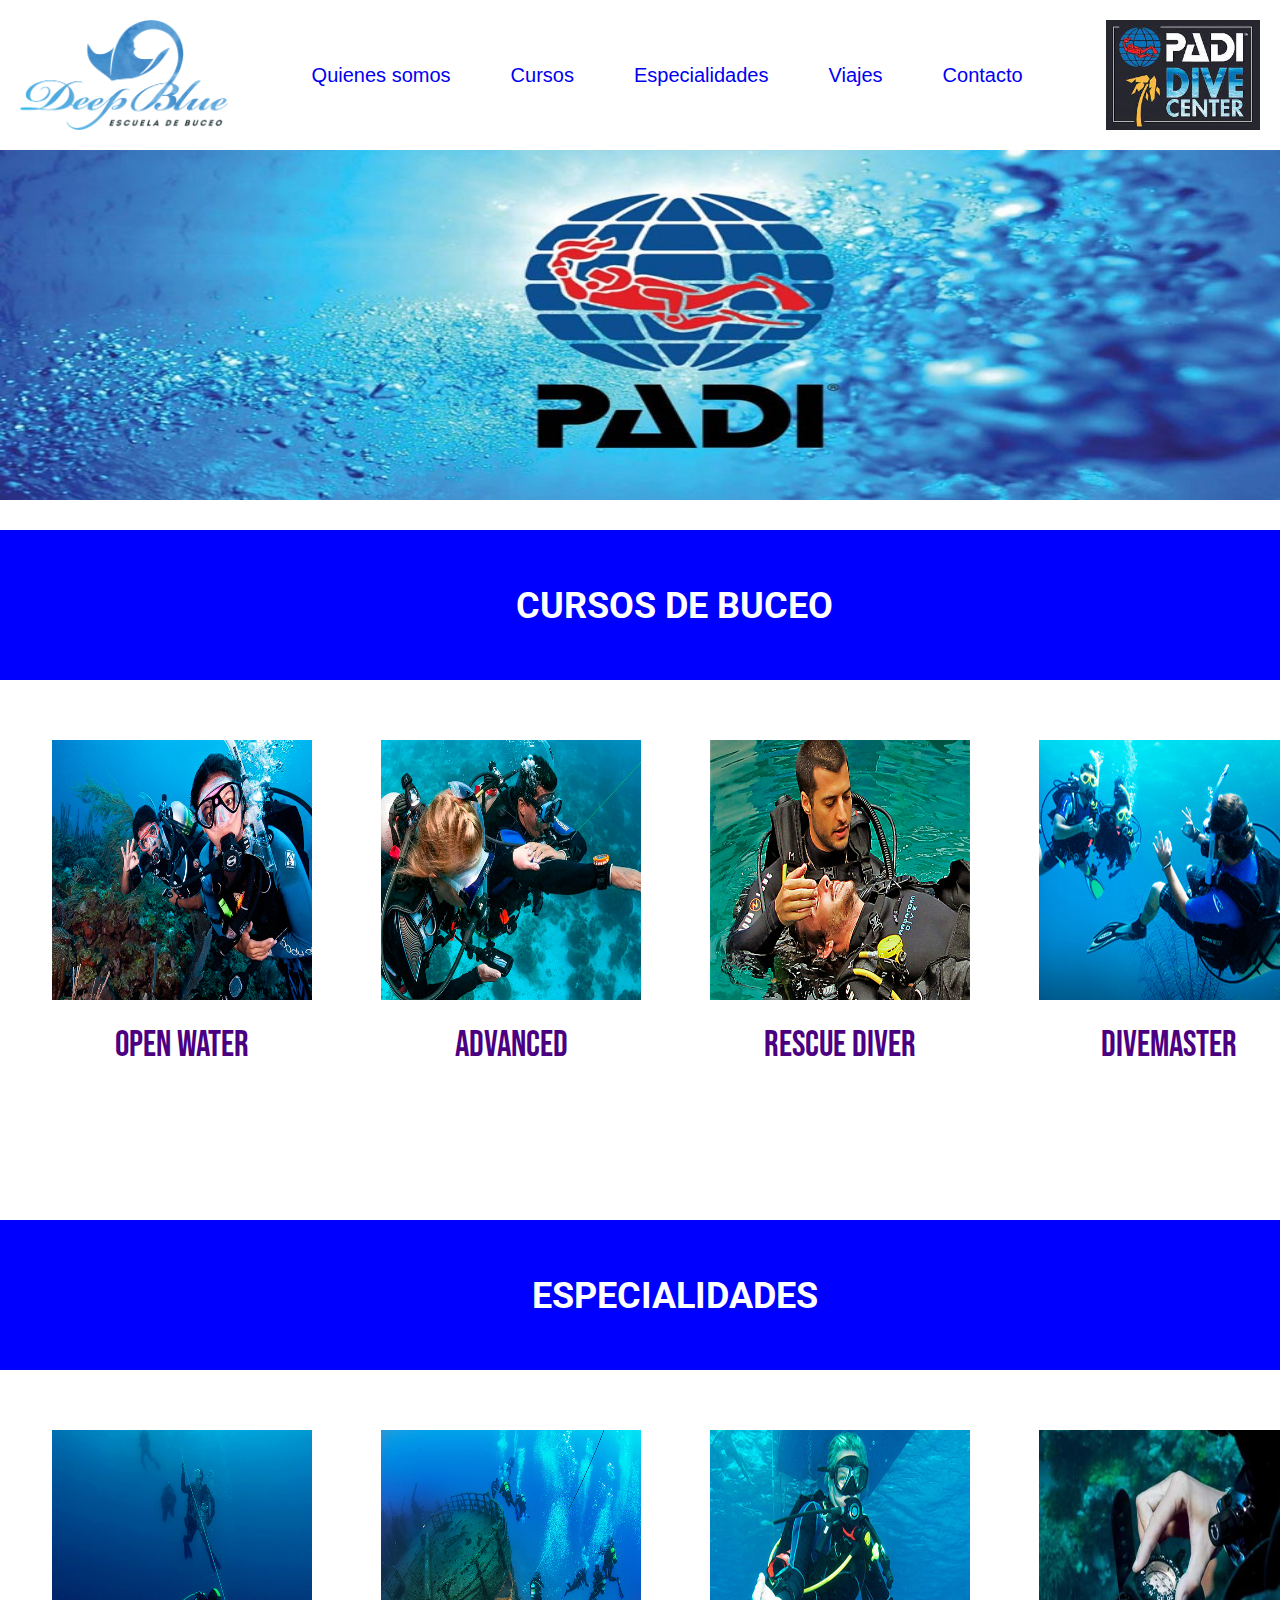
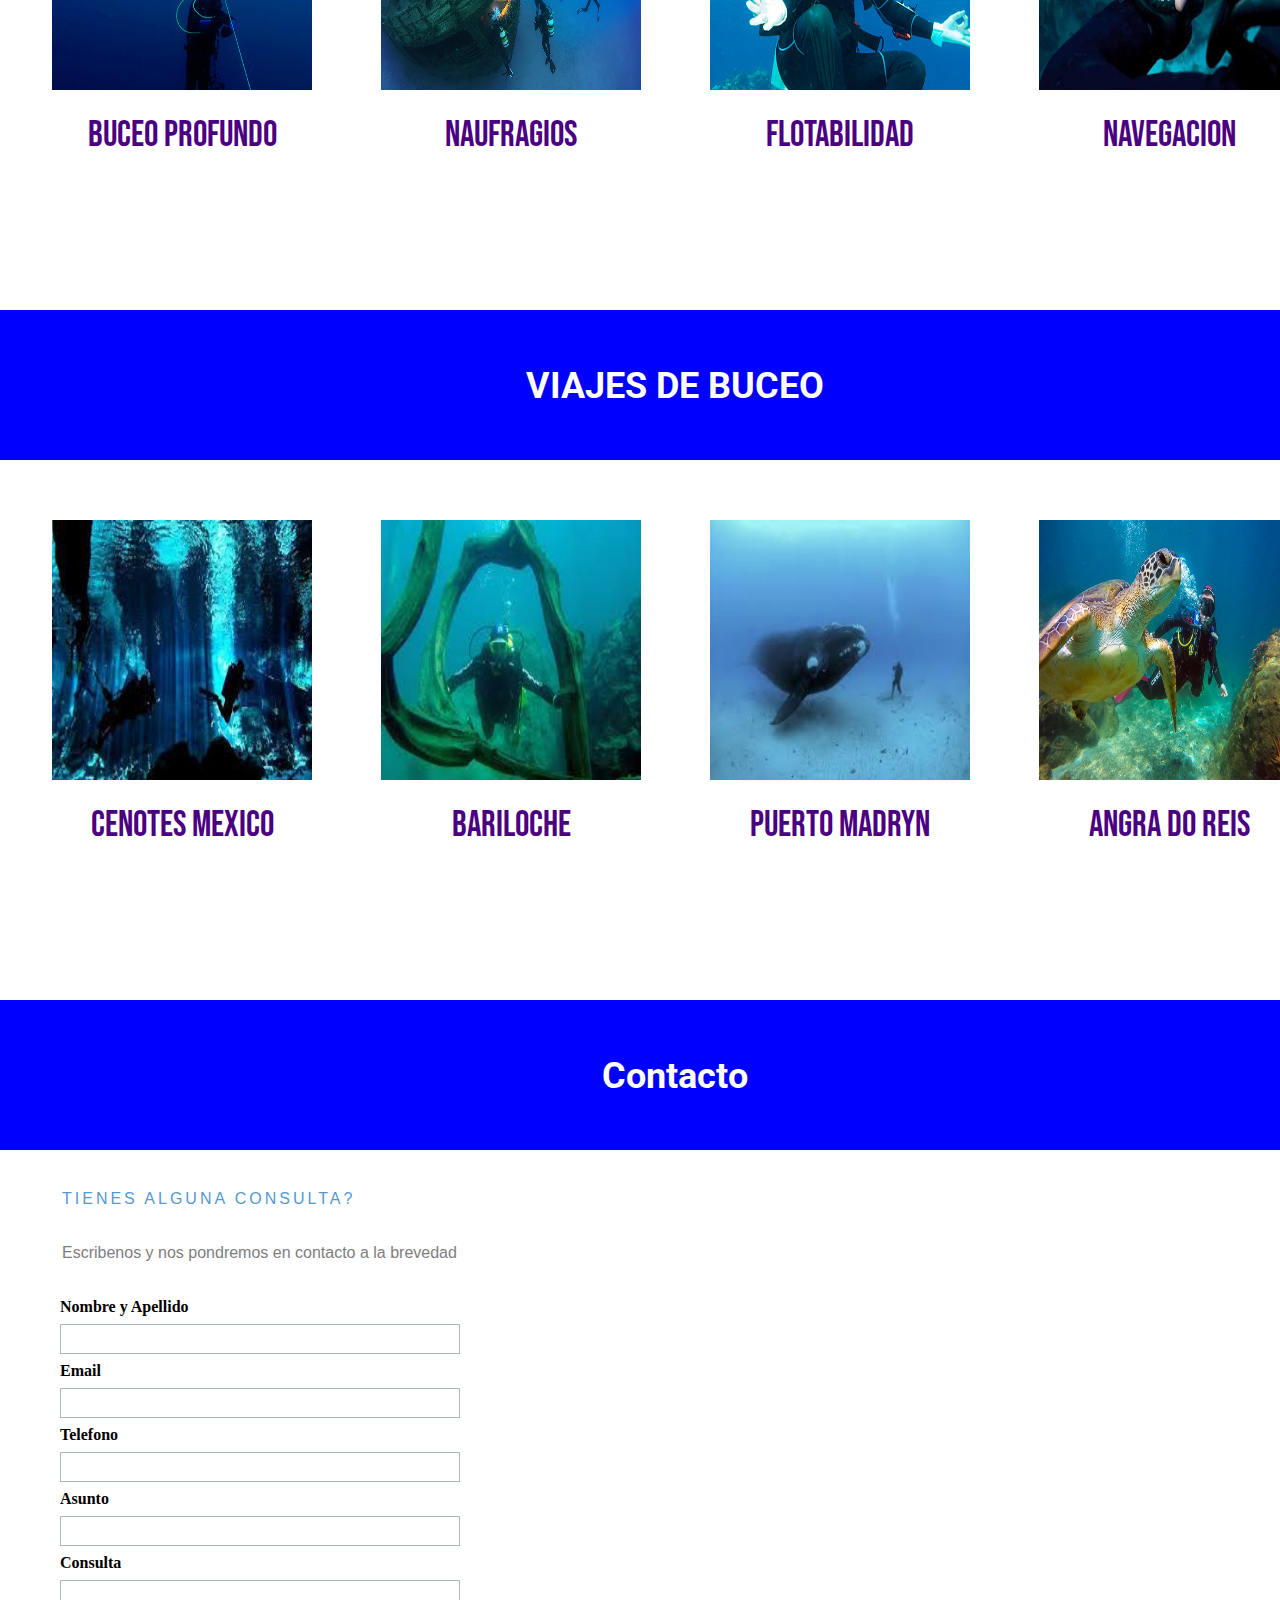
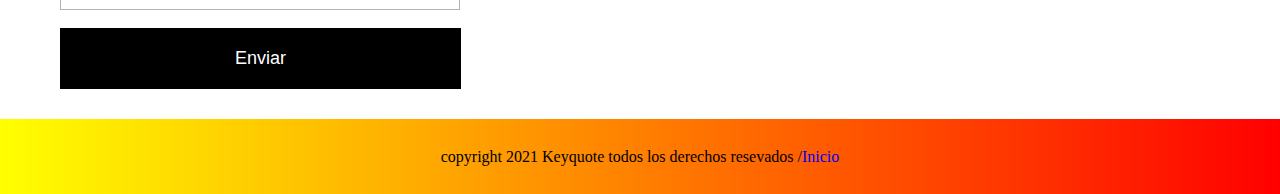
<file: index.html>
<!DOCTYPE html>
<html lang="en">
<head>
    <meta charset="UTF-8">
    <meta http-equiv="X-UA-Compatible" content="IE=edge">
     <meta name="viewport" content="width=device-width, initial-scale=1.0">
    <title>Deep Blue Buceo</title>
    <link rel="preconnect" href="https://fonts.googleapis.com">
    <link rel="preconnect" href="https://fonts.gstatic.com" crossorigin>
    <link href="https://fonts.googleapis.com/css2?family=Roboto:wght@300&display=swap" rel="stylesheet">
    <link rel="preconnect" href="https://fonts.googleapis.com">
    <link rel="preconnect" href="https://fonts.gstatic.com" crossorigin>
    <link href="https://fonts.googleapis.com/css2?family=Oswald&display=swap" rel="stylesheet">
    <link rel="preconnect" href="https://fonts.googleapis.com">
    <link rel="preconnect" href="https://fonts.gstatic.com" crossorigin>
    <link href="https://fonts.googleapis.com/css2?family=Bebas+Neue&display=swap" rel="stylesheet">
    <link rel="stylesheet" href="CSS/style.css">
</head>

<body>
     <header id="header"> <!-- Logo y menu de navegacion. Idea de 2 logos en cada lado y el nombre en el centro -->

        
        <section class="headerContenedor">
          
            <div class="logo">
        
        
             <img src="MULTIMEDIA/logo-deep-blue.png" alt=""> 
             
             <!---->
              <nav class="menu"> <!-- el menu de navegacion iria horizontal y con menus desplegables. Tendrian enlaces internos y no relativos-->
                <ul>
                    <li><a href="PAGINAS/quienes-somos.html">Quienes somos</a></li>
                    <li><a href="PAGINAS/cursos.html">Cursos</a></li>
                    <li><a href="PAGINAS/especialidades.html">Especialidades</a></li>
                    <li><a href="PAGINAS/viajes.html">Viajes</a></li>
                    <li><a href="PAGINAS/contacto.html">Contacto</a></li>
                </ul> 
            </nav>
            
               <img src="MULTIMEDIA/img-inicio-2.jpg" alt="" class="padi">
           </div>
        </section>
     </header>

    <main id="main">
        <div class="slider">
            <ul class="sliderAnimacion">
                <li><img src="MULTIMEDIA/padi-logo-burbujas.jpg" alt=""></li>
                
                <li><img src="MULTIMEDIA/buceo-bariloche-2.jpg" alt=""></li>
                
                <li><img src="MULTIMEDIA/angra-do-reis-brasil.jpg" alt=""></li>
                
                <li><img src="MULTIMEDIA/buceo-abajo.jpg" alt=""></li>
                
                
                
                
            </ul>
       
        </div>
      <div id="cursos" class="Cursos"">
            <h2 class="titulos">CURSOS DE BUCEO</h2> 
      </div>
        <section class="cursosContenedor">
            <div class="cursosImagenes">
                <img src="MULTIMEDIA/open_water.jpg" alt="">
                <p class="parrafo">Open Water</p>
            </div>
            <div class="cursosImagenes">
                <img src="MULTIMEDIA/advanced_diver2.jpg" alt="">
                <p class="parrafo">Advanced</p>
            </div>
            <div class="cursosImagenes">
                <img src="MULTIMEDIA/rescue_diver2.jpg" alt="">
                <p class="parrafo">Rescue Diver</p>
            </div>
            <div class="cursosImagenes">
                <img src="MULTIMEDIA/divemaster2.jpg" alt="">
                <p class="parrafo">Divemaster</p>
            </div>

        </section>

        
        <div class="especialidades">
            <h2 class="titulos"> ESPECIALIDADES</h2>
        </div>
        <section class="especialidadesContenedor">
           <div class="especialidadesImagenes">
              <img src="MULTIMEDIA/buceo-profundo.jpg" alt="">
             <p>Buceo Profundo</p>
            </div>
           <div class="especialidadesImagenes">
             <img src="MULTIMEDIA/naufragios.jpg" alt="">
             <p>Naufragios</p>
           </div>
            <div class="especialidadesImagenes">
              <img src="MULTIMEDIA/control-flotabilidad.jpg" alt="">
             <p>Flotabilidad</p>
           </div>
           <div class="especialidadesImagenes">
              <img src="MULTIMEDIA/navegacion-subacuatica.jpg" alt="">
              <p>Navegacion</p>
            </div>
        </section>
    
        <div class="viajes">
            <h2 class="titulos">VIAJES DE BUCEO</h2>
        </div>
        <section class="viajesContenedor">

         <div class="viajesBuceo">
             <img src="MULTIMEDIA/cenotes-mexico.jpg" alt="">
             <p>Cenotes Mexico</p>
         </div>
         <div class="viajesBuceo">
             <img src="MULTIMEDIA/bosque-sumergido-bariloche.jpg" alt="">
             <p>Bariloche</p>
         </div>
         <div class="viajesBuceo">
             <img src="MULTIMEDIA/puerto-madryn.jpg" alt="">
             <p>Puerto Madryn</p>
         </div>
         <div class="viajesBuceo">
             <img src="MULTIMEDIA/angra-do-reis-brasil.jpg" alt="">
             <p>Angra Do Reis</p>
         </div>

        
        </section>

        

        <div id="contacto">
            <h2 class="titulos">Contacto</h2> <!-- formulario de contacto -->
        </div>

        <div class="contacto">
            <!-- formulario de contacto -->
               <p class="pregunta">Tienes alguna consulta?</p> 
               <p class="texto">Escribenos y nos pondremos en contacto a la brevedad</p> 
                             
           
           
            <form class="formulario">

               <label for="nombre-y-apellido">Nombre y Apellido</label>
               <input type="text"  id="nombre-y-apellido" required class="controles">
               
               
               
               <label for="email">Email</label>
               <input type="mail" class="controles" id="email" required>
               <label for="telefono">Telefono</label>
               <input type="tel" class="controles" id="telefono">
               <label for="text">Asunto</label>
               <input type="text" class="controles">
               <label for="text">Consulta</label>
               <input type="text" class="controles">
               <input type="submit" class="button" value="Enviar">
               
               
               <div class="mapa">
                   <iframe src="https://www.google.com/maps/embed?pb=!1m14!1m8!1m3!1d13146.159621467841!2d-58.4508964!3d-34.539883!3m2!1i1024!2i768!4f13.1!3m3!1m2!1s0x0%3A0x56abfd364d57a48a!2sClub%20Universitario%20de%20Buenos%20Aires%20(C.U.B.A.)!5e0!3m2!1ses-419!2sar!4v1631283829411!5m2!1ses-419!2sar" width="600" height="450" style="border:0;" allowfullscreen="" loading="lazy"></iframe>
               </div>
           </form>

     </main>
     <footer id="footer">
         <p class="footerInfo">copyright 2021 Keyquote todos los derechos resevados / <a href="#">Inicio</a></p>
         
     </footer>


</body
</html>
</file>
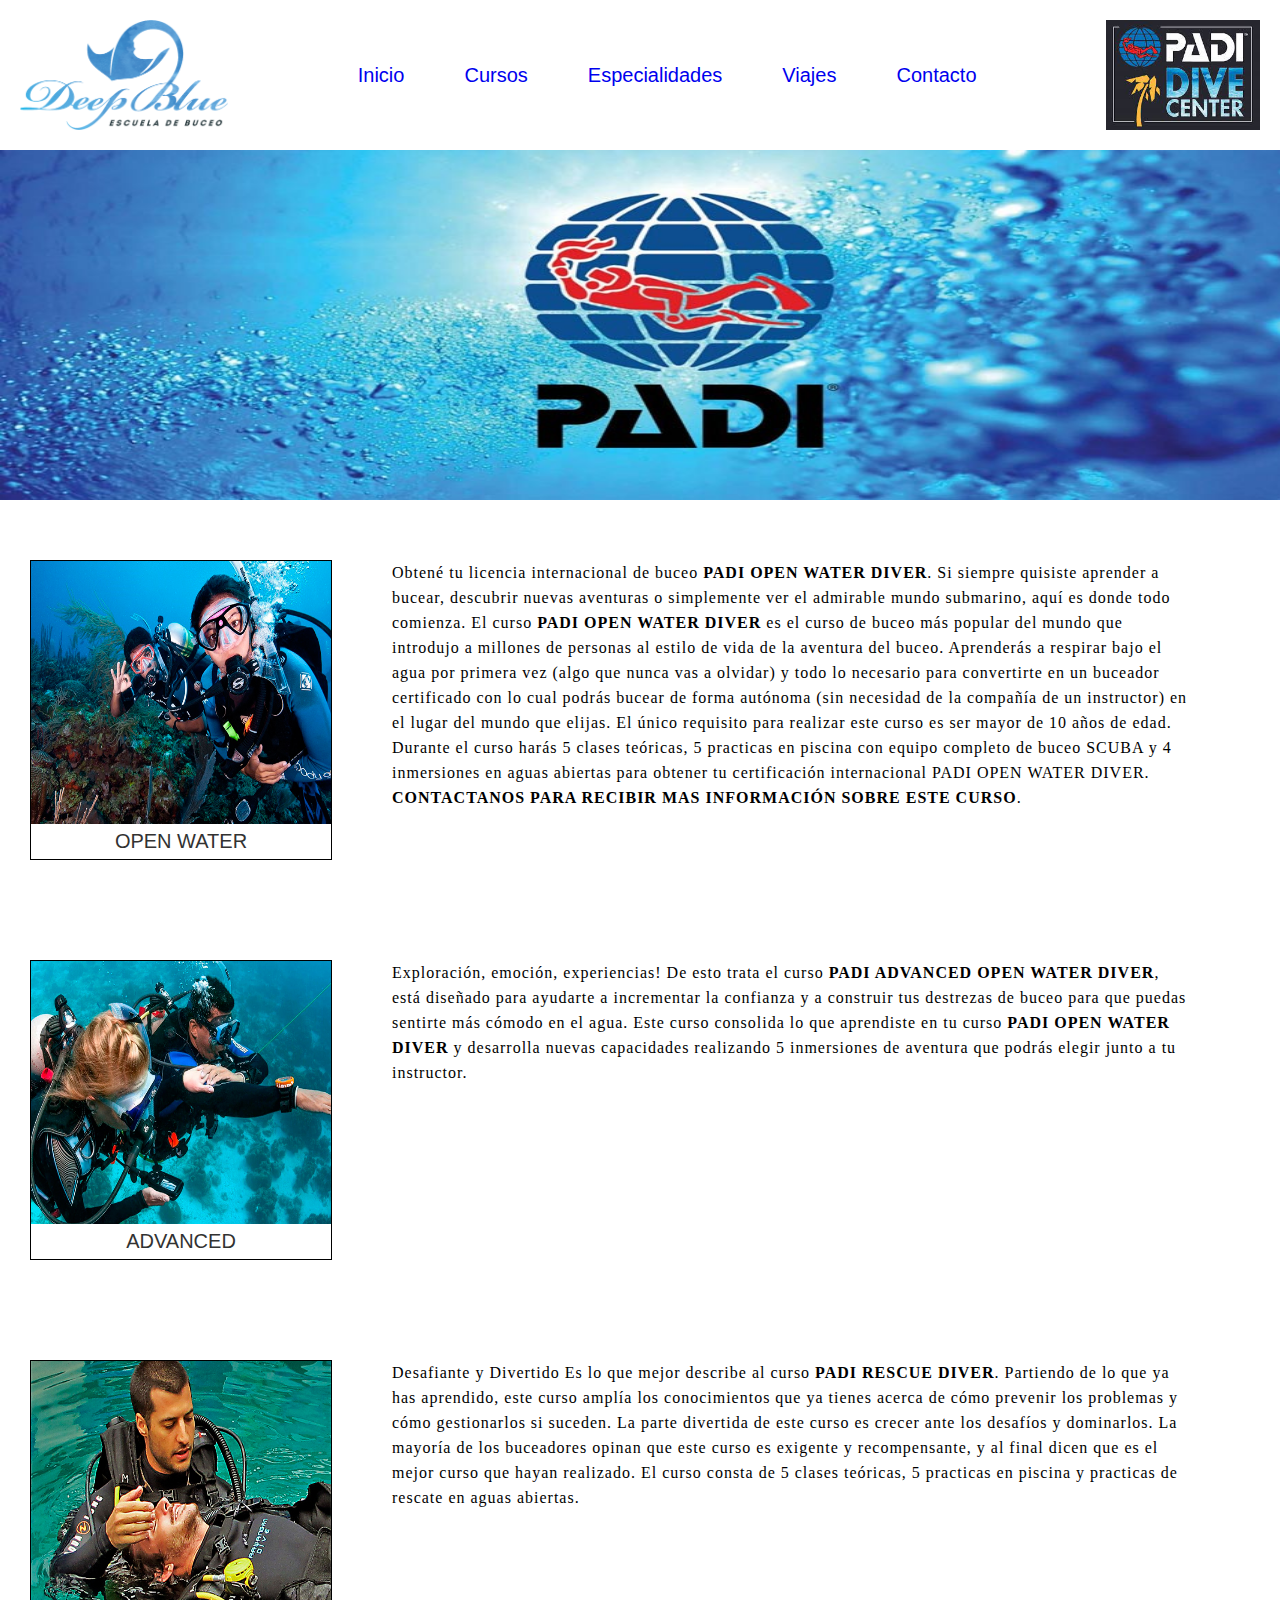
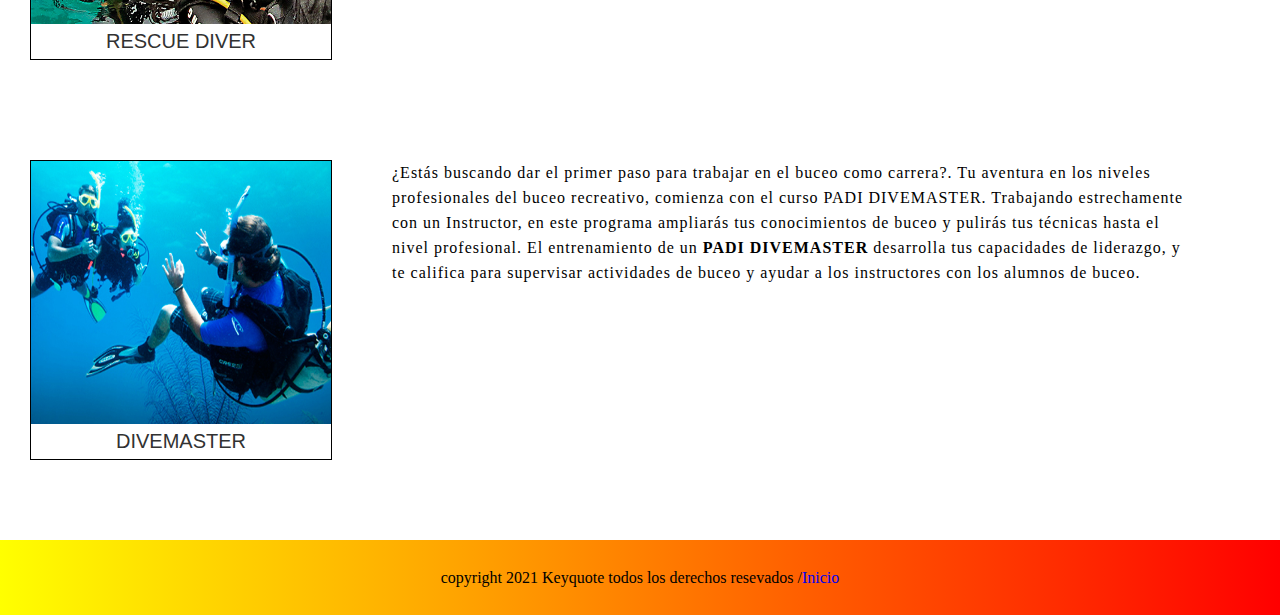
<file: PAGINAS/cursos.html>
<!DOCTYPE html>
<html lang="en">
<head>
    <meta charset="UTF-8">
    <meta http-equiv="X-UA-Compatible" content="IE=edge">
    <meta name="viewport" content="width=device-width, initial-scale=1.0">
    <link rel="stylesheet" href="../CSS/style.css">
    <title>Cursos</title>
</head>
<body>
    
<body>
    <header id="header"> <!-- Logo y menu de navegacion. Idea de 2 logos en cada lado y el nombre en el centro -->

        
        <section class="headerContenedor">
          
            <div class="logo">
        
        
             <img src="/MULTIMEDIA/logo-deep-blue.png" alt=""> 
             
             <!---->
             <nav class="menu"> <!-- el menu de navegacion iria horizontal y con menus desplegables. Tendrian enlaces internos y no relativos-->
              <ul>
                <li><a href="../index.html">Inicio</a></li>
                <li><a href="../PAGINAS/cursos.html">Cursos</a></a></li>
                <li><a href="../PAGINAS/especialidades.html">Especialidades</a></li>
                <li><a href="../PAGINAS/viajes.html">Viajes</a></li>
                <li><a href="../PAGINAS/contacto.html">Contacto</a></li>
              </ul> 
            </nav>
            <img src="/MULTIMEDIA/img-inicio-2.jpg" alt="" class="padi">
            
           </div>
        </section>
    </header>
    
    <main id="main">
      <div class="slider">
        <ul class="sliderAnimacion">
            <li><img src="../MULTIMEDIA/padi-logo-burbujas.jpg" alt=""></li>
            
            <li><img src="../MULTIMEDIA/buceo-bariloche-2.jpg" alt=""></li>
            
            <li><img src="../MULTIMEDIA/angra-do-reis-brasil.jpg" alt=""></li>
            
            <li><img src="../MULTIMEDIA/buceo-abajo.jpg" alt=""></li>
            
            
            
            
        </ul>
   
    </div>
    <section class="cursosContenedorHtml">

          <div class="cursosImagenes">
            <img src="../MULTIMEDIA/open_water.jpg" alt="">
            <p class="cursoTitulo">OPEN WATER</p>
          </div>
          <div class="parrafoCursos">
            <p>Obtené tu licencia internacional de buceo <strong> PADI OPEN WATER DIVER</strong>.
              Si siempre quisiste aprender a bucear, descubrir nuevas aventuras o simplemente ver el admirable mundo submarino, aquí es donde todo comienza.
              
              El curso <strong>PADI OPEN WATER DIVER</strong> es el curso de buceo más popular del mundo que introdujo a millones de personas al estilo de vida de la aventura del buceo.
              
              Aprenderás a respirar bajo el agua por primera vez (algo que nunca vas a olvidar) y todo lo necesario para convertirte en un buceador certificado con lo cual podrás bucear de forma autónoma (sin necesidad de la compañía de un instructor) en el lugar del mundo que elijas.
              
              El único requisito para realizar este curso es ser mayor de 10 años de edad. 
              
              Durante el curso harás 5 clases teóricas, 5 practicas en piscina con equipo completo de buceo SCUBA y 4 inmersiones en aguas abiertas para obtener tu certificación internacional PADI OPEN WATER DIVER.
              
             <br> <strong> CONTACTANOS PARA RECIBIR MAS INFORMACIÓN SOBRE ESTE CURSO</strong>.</p>
          </div>
          <div class="cursosImagenes">
            <img src="../MULTIMEDIA/advanced_diver2.jpg" alt="">
            <p class="cursoTitulo">ADVANCED</p>
          </div>
          <div class="parrafoCursos">
            <p> Exploración, emoción, experiencias! 
            De esto trata el curso <strong> PADI ADVANCED OPEN WATER DIVER</strong>, está diseñado para ayudarte a incrementar la confianza y a construir tus destrezas de buceo para que puedas sentirte más cómodo en el agua.
            
            Este curso consolida lo que aprendiste en tu curso <strong> PADI OPEN WATER DIVER</strong> y desarrolla nuevas capacidades realizando 5 inmersiones de aventura que podrás elegir junto a tu instructor.</p>
          </div>
          <div class="cursosImagenes">
            <img src="../MULTIMEDIA/rescue_diver2.jpg" alt="">
            <p class="cursoTitulo">RESCUE DIVER</p>
         </div>
         <div class="parrafoCursos">
            <p>Desafiante y Divertido
              Es lo que mejor describe al curso <strong> PADI RESCUE DIVER</strong>.
              
              Partiendo de lo que ya has aprendido, este curso amplía los conocimientos que ya tienes acerca de cómo prevenir los problemas y cómo gestionarlos si suceden.
              
               La parte divertida de este curso es crecer ante los desafíos y dominarlos.
              
              La mayoría de los buceadores opinan que este curso es exigente y recompensante, y al final dicen que es el mejor curso que hayan realizado.
              
              El curso consta de 5 clases teóricas, 5 practicas en piscina y practicas de rescate en aguas abiertas.</p>
         </div>
         <div class="cursosImagenes">
            <img src="../MULTIMEDIA/divemaster2.jpg" alt="">
            <p class="cursoTitulo">DIVEMASTER</p>
         </div>
         <div class="parrafoCursos">
            <p>¿Estás buscando dar el primer paso para trabajar en el buceo como carrera?. 
              Tu aventura en los niveles profesionales del buceo recreativo, comienza con el curso PADI DIVEMASTER. Trabajando estrechamente con un Instructor, en este programa ampliarás tus conocimientos de buceo y pulirás tus técnicas hasta el nivel profesional.
              
              El entrenamiento de un <strong> PADI DIVEMASTER</strong> desarrolla tus capacidades de liderazgo, y te califica para supervisar actividades de buceo y ayudar a los instructores con los alumnos de buceo.</p>
          </div>
          
       </section>
    </main>
   
    <footer id="footer">
      <p class="footerInfo">copyright 2021 Keyquote todos los derechos resevados / <a href="#">Inicio</a></p>
      
  </footer>

 
</body>
</html>
</file>
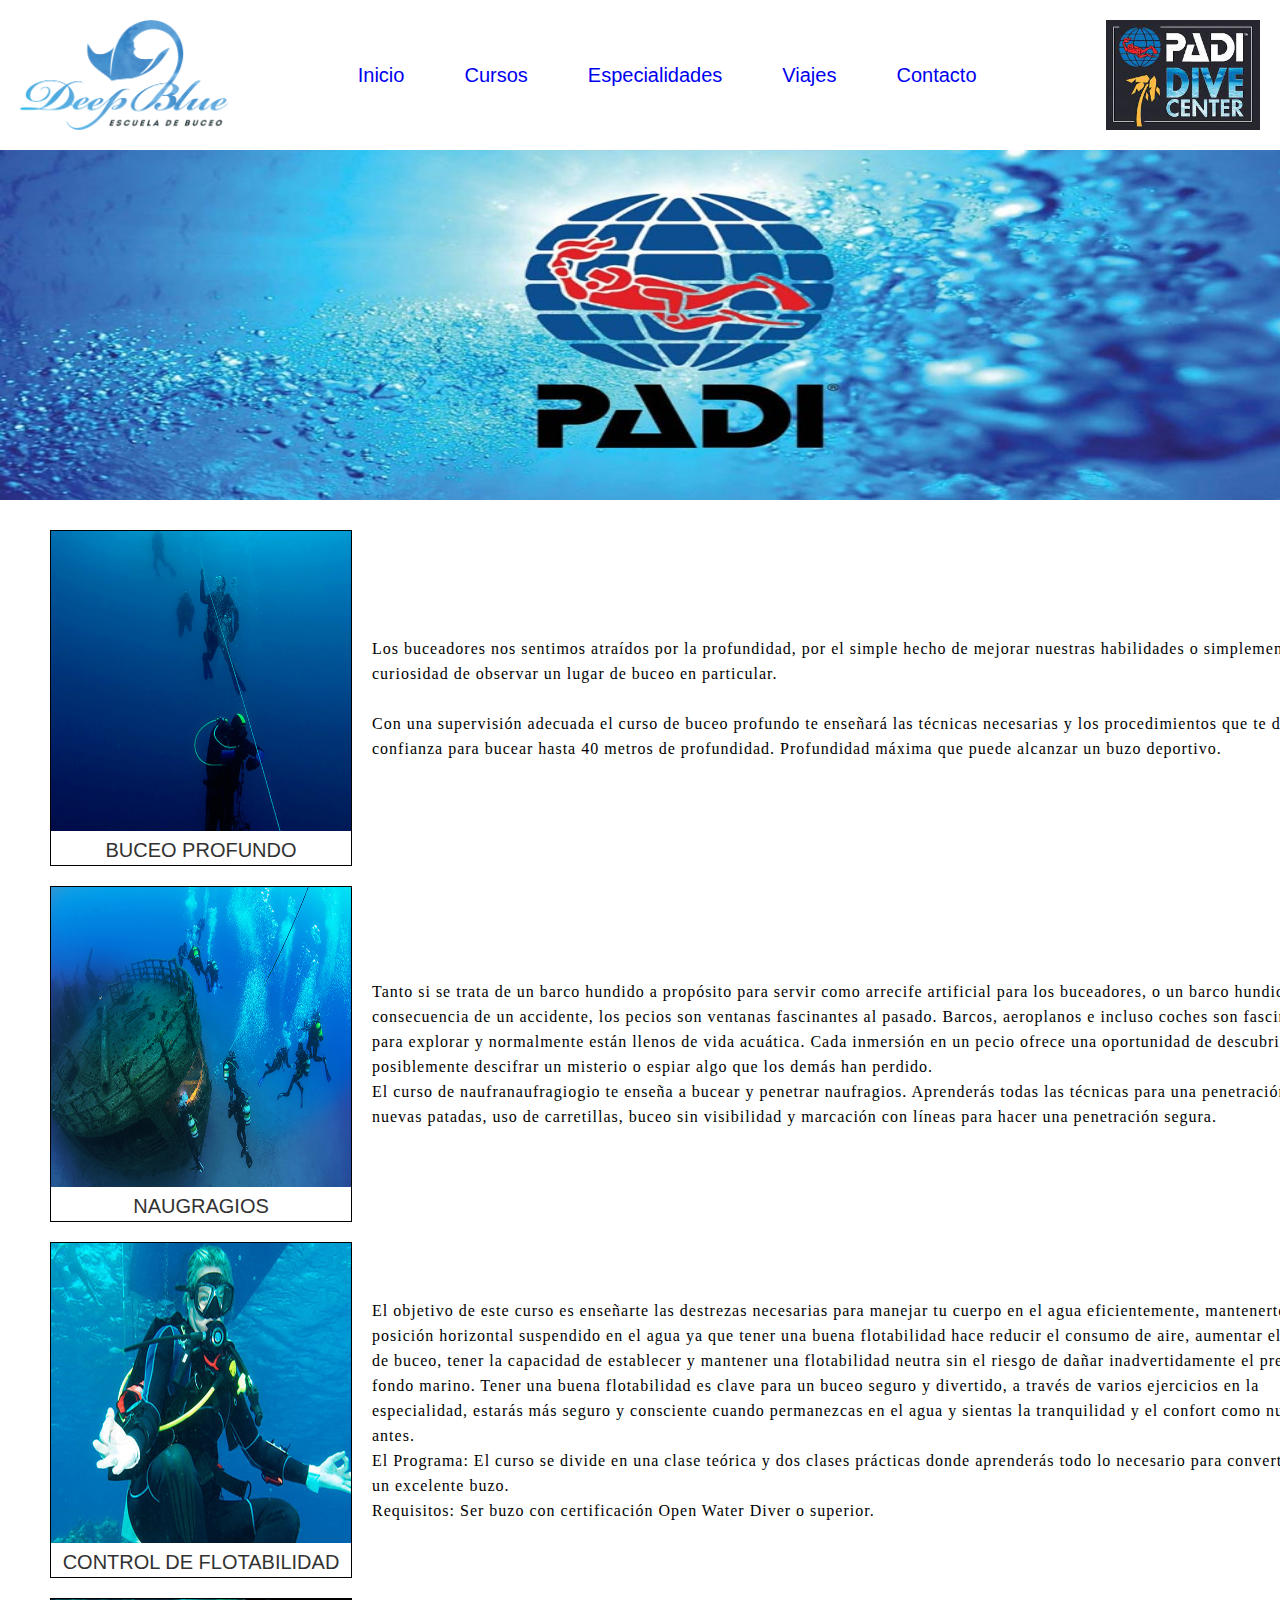
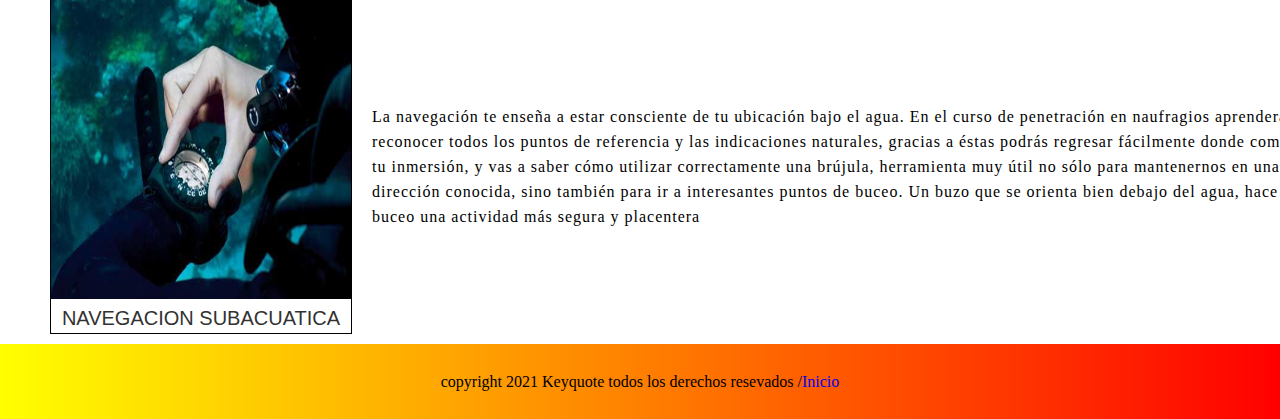
<file: PAGINAS/especialidades.html>
<!DOCTYPE html>
<html lang="en">
<head>
    <meta charset="UTF-8">
    <meta http-equiv="X-UA-Compatible" content="IE=edge">
    <meta name="viewport" content="width=device-width, initial-scale=1.0">
    <link rel="stylesheet" href="../CSS/style.css">
    <title>Especialidades</title>
</head>
<html>
    
<body>
    <header id="header"> <!-- Logo y menu de navegacion. Idea de 2 logos en cada lado y el nombre en el centro -->

        
        <section class="headerContenedor">
          
            <div class="logo">
        
        
             <img src="../MULTIMEDIA/logo-deep-blue.png" alt=""> 
             
             <!---->
             <nav class="menu"> <!-- el menu de navegacion iria horizontal y con menus desplegables. Tendrian enlaces internos y no relativos-->
                <ul>
                    <li><a href="../index.html">Inicio</a></li>
                    <li><a href="../PAGINAS/cursos.html">Cursos</a></li>
                    <li><a href="../PAGINAS/especialidades.html">Especialidades</a></li>
                    <li><a href="../PAGINAS/viajes.html">Viajes</a></li>
                    <li><a href="../PAGINAS/contacto.html ">Contacto</a></li>
                </ul> 
            </nav>
            <img src="../MULTIMEDIA/img-inicio-2.jpg" alt="" class="padi">
            
           </div>
        </section>
    </header>
    
    <main id="main">
        <div class="slider">
            <ul class="sliderAnimacion">
                <li><img src="../MULTIMEDIA/padi-logo-burbujas.jpg" alt=""></li>
                
                <li><img src="../MULTIMEDIA/buceo-bariloche-2.jpg" alt=""></li>
                
                <li><img src="../MULTIMEDIA/angra-do-reis-brasil.jpg" alt=""></li>
                
                <li><img src="../MULTIMEDIA/buceo-abajo.jpg" alt=""></li>
                
                
                
                
            </ul>
       
        </div>

        <section class="especialidadesContenedorHtml">
            <div class="profundo">
                <img src="../MULTIMEDIA/buceo-profundo.jpg" alt="">
                <p class="especialidades">BUCEO PROFUNDO</p>
            </div>
            <div class="parrafoProfundo">
                <p>Los buceadores nos sentimos atraídos por la profundidad, por el simple hecho de mejorar nuestras habilidades o simplemente la curiosidad de observar un lugar de buceo en particular.
                    <br><br>

                    Con una supervisión adecuada el curso de buceo profundo te enseñará las técnicas necesarias y los procedimientos que te darán confianza para bucear hasta 40 metros de profundidad. Profundidad máxima que puede alcanzar un buzo deportivo.</p>
            </div>
            <div class="naufragio">
                <img src="../MULTIMEDIA/naufragios.jpg" alt="">
                <P class="especialidades">NAUGRAGIOS</P>
            </div>
            <div class="parrafoNaufragio">
                <p>Tanto si se trata de un barco hundido a propósito para servir como arrecife artificial para los buceadores, o un barco hundido como consecuencia de un accidente, los pecios son ventanas fascinantes al pasado. Barcos, aeroplanos e incluso coches son fascinantes para explorar y normalmente están llenos de vida acuática. Cada inmersión en un pecio ofrece una oportunidad de descubrir, posiblemente descifrar un misterio o espiar algo que los demás han perdido.
                    <br>
                    El curso de naufranaufragiogio te enseña a bucear y penetrar naufragios. Aprenderás todas las técnicas para una penetración segura, nuevas patadas, uso de carretillas, buceo sin visibilidad y marcación con líneas para hacer una penetración segura.</p>
            </div>
            <div class="flotabilidad">
                <img src="../MULTIMEDIA/control-flotabilidad.jpg" alt="">
                <P class="especialidades">CONTROL DE FLOTABILIDAD</P>
            </div>
            <div class="parrafoFlotabilidad">
                <p>El objetivo de este curso es enseñarte las destrezas necesarias para manejar tu cuerpo en el agua eficientemente, mantenerte en una posición horizontal suspendido en el agua ya que tener una buena flotabilidad hace reducir el consumo de aire, aumentar el tiempo de buceo, tener la capacidad de establecer y mantener una flotabilidad neutra sin el riesgo de dañar inadvertidamente el precioso fondo marino.
                    Tener una buena flotabilidad es clave para un buceo seguro y divertido, a través de varios ejercicios en la especialidad, estarás más seguro y consciente cuando permanezcas en el agua y sientas la tranquilidad y el confort como nunca antes.
                    <br>
                    El Programa: El curso se divide en una clase teórica y dos clases prácticas donde aprenderás todo lo necesario para convertirte en un excelente buzo.
                    <br>
                    Requisitos: Ser buzo con certificación Open Water Diver o superior.</p>
            </div>
            <div class="navegacion">
                <img src="../MULTIMEDIA/navegacion-subacuatica.jpg" alt="">
                <P class="especialidades">NAVEGACION SUBACUATICA</P>
            </div>
            <div class="parrafoNavegacion">
                <p>La navegación te enseña a estar consciente de tu ubicación bajo el agua. En el curso de penetración en naufragios aprenderás a reconocer todos los puntos de referencia y las indicaciones naturales, gracias a éstas podrás regresar fácilmente donde comenzaste tu inmersión, y vas a saber cómo utilizar correctamente una brújula, herramienta muy útil no sólo para mantenernos en una dirección conocida, sino también para ir a interesantes puntos de buceo. Un buzo que se orienta bien debajo del agua, hace del buceo una actividad más segura y placentera</p>
            </div>
        </section>
        
    </main>
    <footer id="footer">
        <p class="footerInfo">copyright 2021 Keyquote todos los derechos resevados / <a href="#">Inicio</a></p>
        
    </footer>

</body>
</html>
</file>
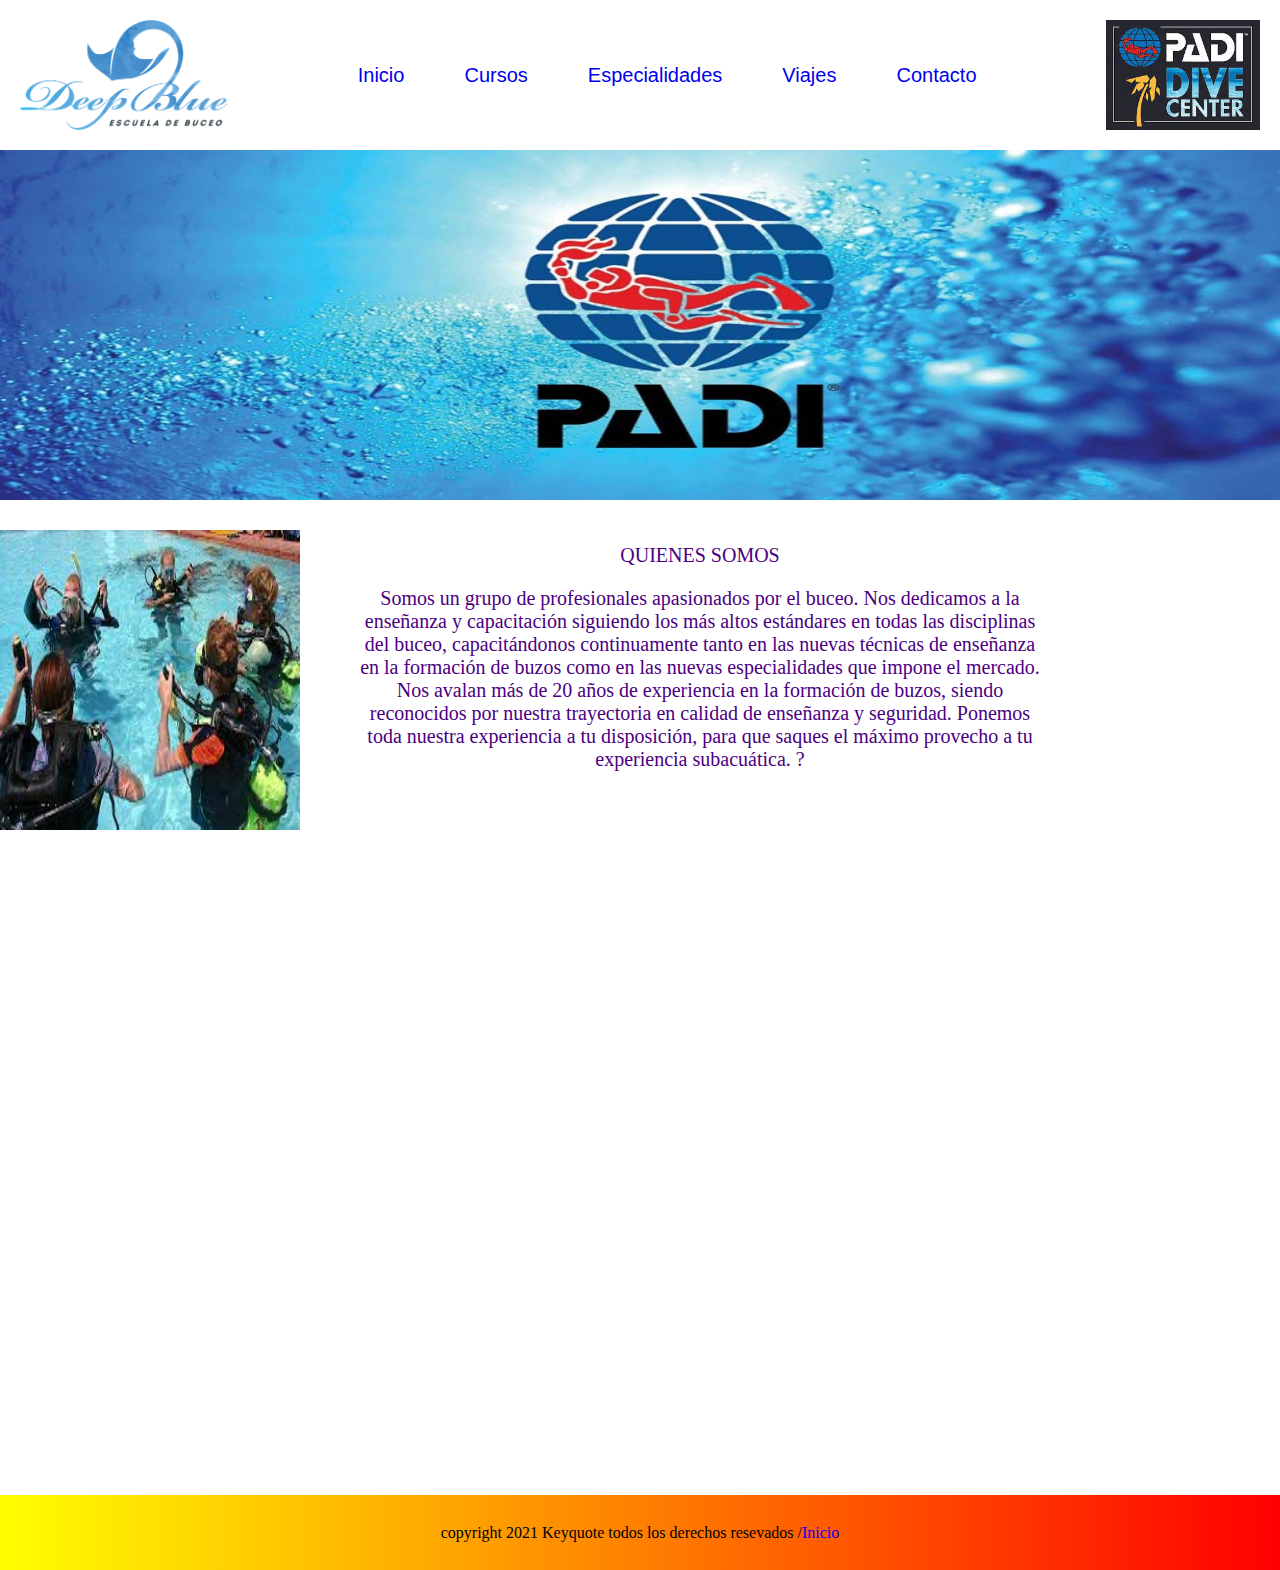
<file: PAGINAS/quienes-somos.html>
<!DOCTYPE html>
<html lang="en">
<head>
    <meta charset="UTF-8">
    <meta http-equiv="X-UA-Compatible" content="IE=edge">
    <meta name="viewport" content="width=device-width, initial-scale=1.0">
    <link rel="stylesheet" href="../CSS/style.css">
    <title>Quienes Somos</title>
</head>
<body>
    
<body>
    <header id="header"> <!-- Logo y menu de navegacion. Idea de 2 logos en cada lado y el nombre en el centro -->

        
        <section class="headerContenedor">
          
            <div class="logo">
        
        
             <img src="../MULTIMEDIA/logo-deep-blue.png" alt=""> 
             
             <!---->
             <nav class="menu"> <!-- el menu de navegacion iria horizontal y con menus desplegables. Tendrian enlaces internos y no relativos-->
                <ul>
                    <li><a href="../index.html">Inicio</a></li>
                    <li><a href="../PAGINAS/cursos.html">Cursos</a></li>
                    <li><a href="../PAGINAS/especialidades.html">Especialidades</a></li>
                    <li><a href="../PAGINAS/viajes.html">Viajes</a></li>
                    <li><a href="../PAGINAS/contacto.html">Contacto</a></li>
                </ul> 
            </nav>
            <img src="../MULTIMEDIA/img-inicio-2.jpg" alt="" class="padi">
            
           </div>
        </section>
    </header>
    
    
    <main id="main">
        <div class="slider">
            <ul class="sliderAnimacion">
                <li><img src="../MULTIMEDIA/padi-logo-burbujas.jpg" alt=""></li>
                
                <li><img src="../MULTIMEDIA/buceo-bariloche-2.jpg" alt=""></li>
                
                <li><img src="../MULTIMEDIA/angra-do-reis-brasil.jpg" alt=""></li>
                
                <li><img src="../MULTIMEDIA/buceo-abajo.jpg" alt=""></li>
                
                
                
                
            </ul>
       
        </div>

      <section class="quienesSomos">
      <div class="quienesSomosImg">
          <img src="../MULTIMEDIA/img-quienes somos.jpg" alt="">
      </div>
      <div class="quienesSomosTexto">
          <p>QUIENES SOMOS</p>
            <p> Somos un grupo de profesionales apasionados por el buceo. Nos dedicamos a la enseñanza y capacitación siguiendo los más altos estándares en todas las disciplinas del buceo, capacitándonos continuamente tanto en las nuevas técnicas de enseñanza en la formación de buzos como en las nuevas especialidades que impone el mercado.
            
            Nos avalan más de 20 años de experiencia en la formación de buzos, siendo reconocidos por nuestra trayectoria en calidad de enseñanza y seguridad. Ponemos toda nuestra experiencia a tu disposición, para que saques el máximo provecho a tu experiencia subacuática.
            
            ?</p>
      </div>
      <div class="quienesSomos">
            <iframe width="560" height="315" src="https://www.youtube.com/embed/KvZT3etZIsw" title="YouTube video player" frameborder="0" allow="accelerometer; autoplay; clipboard-write; encrypted-media; gyroscope; picture-in-picture" allowfullscreen class="iframe"></iframe>
      </div>
     </section>

    </main>
    <footer id="footer">
        <p class="footerInfo">copyright 2021 Keyquote todos los derechos resevados / <a href="#">Inicio</a></p>
        
    </footer>
    
</body>
</html>
</file>
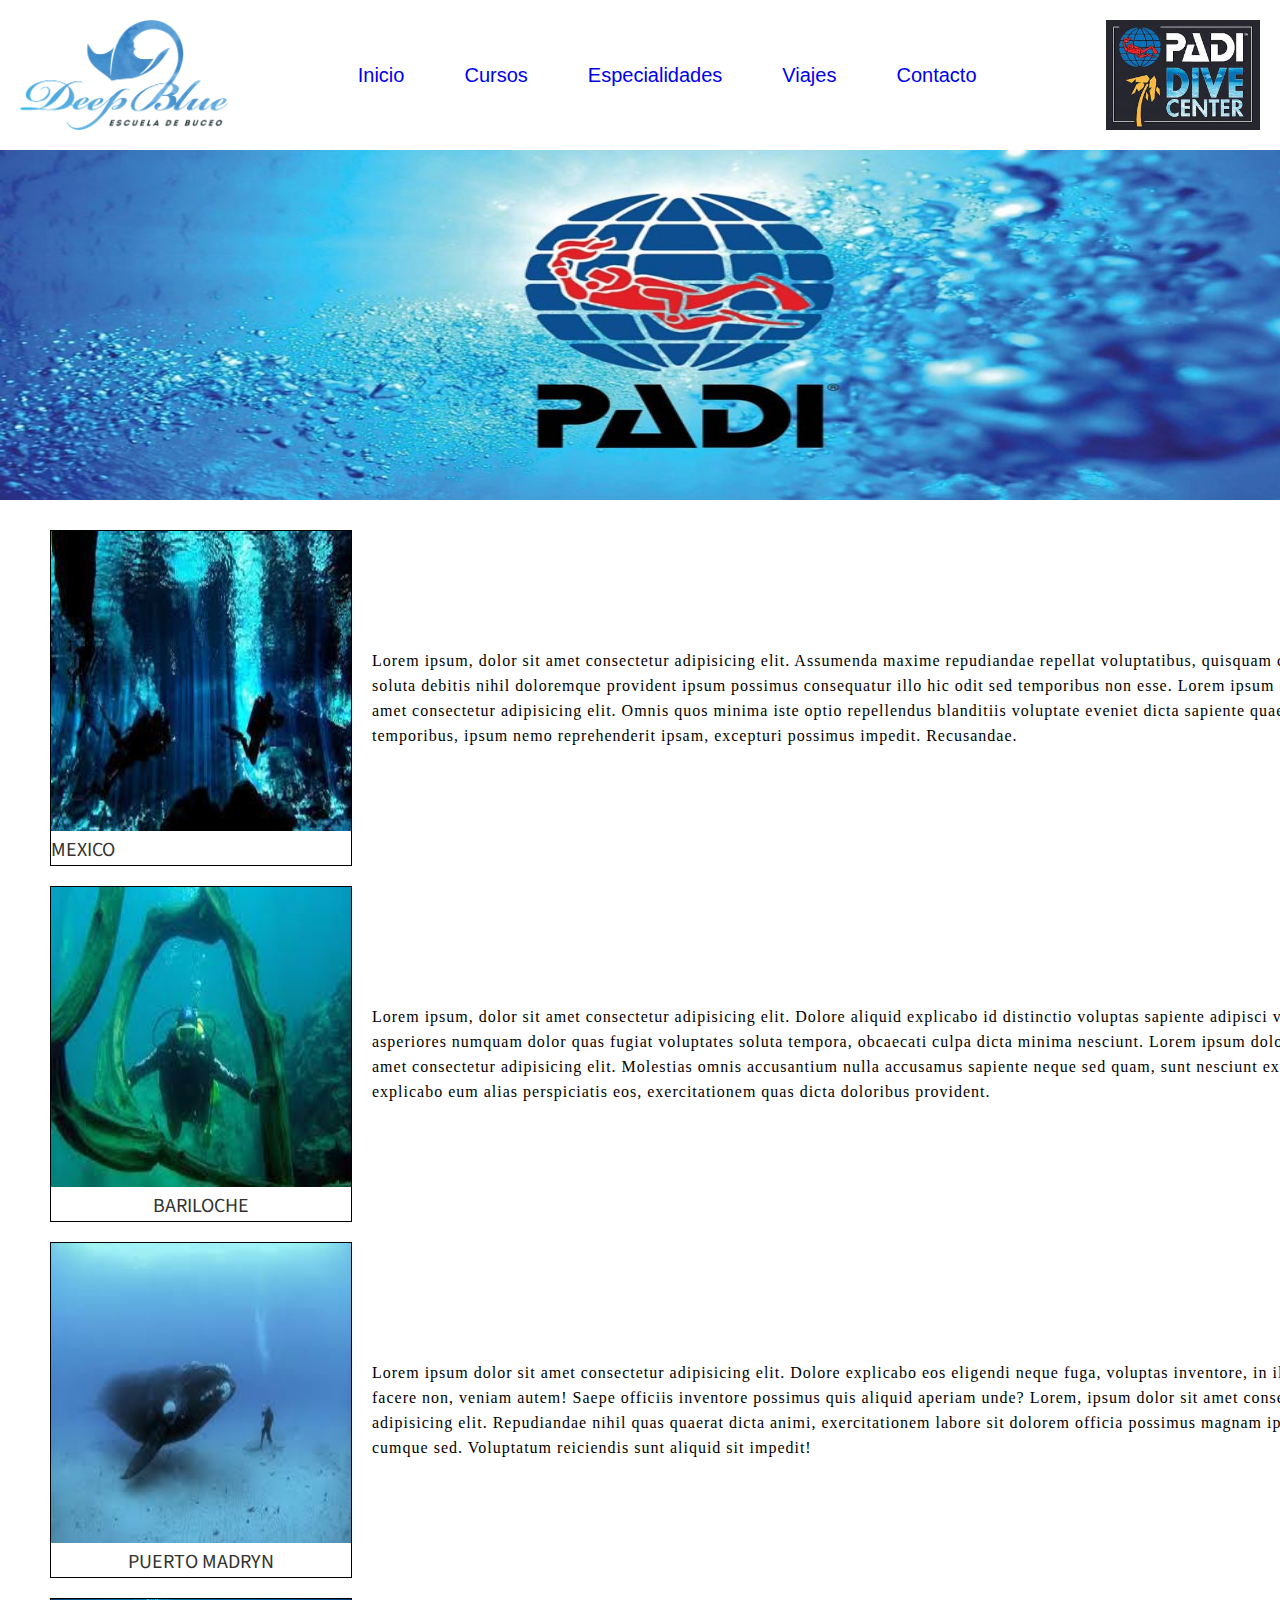
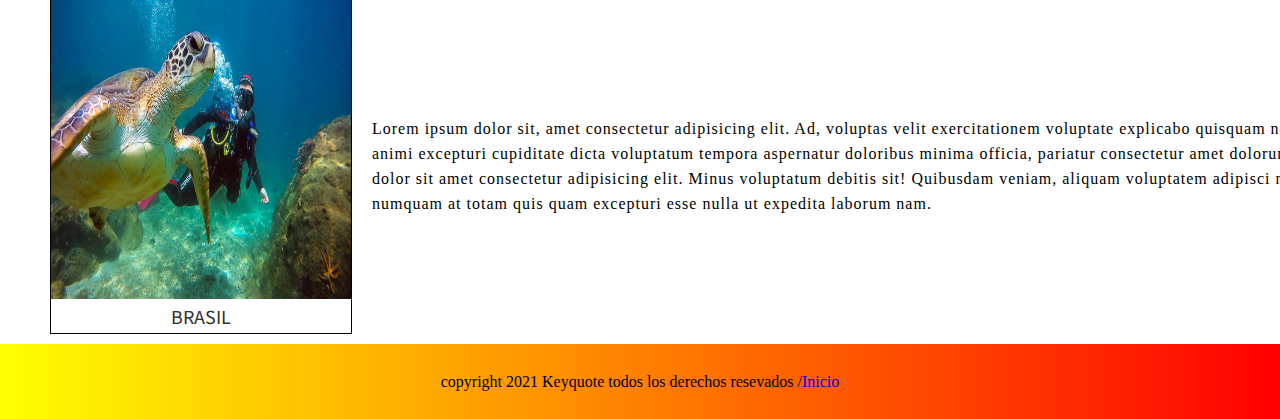
<file: PAGINAS/viajes.html>
<!DOCTYPE html>
<html lang="en">
<head>
    <meta charset="UTF-8">
    <meta http-equiv="X-UA-Compatible" content="IE=edge">
    <meta name="viewport" content="width=device-width, initial-scale=1.0">
    <link rel="stylesheet" href="../CSS/style.css">
    <title>Viajes</title>
    <link rel="preconnect" href="https://fonts.googleapis.com">
<link rel="preconnect" href="https://fonts.gstatic.com" crossorigin>
<link href="https://fonts.googleapis.com/css2?family=Source+Sans+Pro:wght@200&display=swap" rel="stylesheet">
</head>
<body>
    
<body>
    <header id="header"> <!-- Logo y menu de navegacion. Idea de 2 logos en cada lado y el nombre en el centro -->

        
        <section class="headerContenedor">
          
            <div class="logo">
        
        
             <img src="../MULTIMEDIA/logo-deep-blue.png" alt=""> 
             
             <!---->
             <nav class="menu"> <!-- el menu de navegacion iria horizontal y con menus desplegables. Tendrian enlaces internos y no relativos-->
                <ul>
                    <li><a href="../index.html">Inicio</a></li>
                    <li><a href="../PAGINAS/cursos.html">Cursos</a></li>
                    <li><a href="../PAGINAS/especialidades.html">Especialidades</a></li>
                    <li><a href="../PAGINAS/viajes.html">Viajes</a></li>
                    <li><a href="../PAGINAS/contacto.html ">Contacto</a></li>
                </ul> 
            </nav>
            <img src="../MULTIMEDIA/img-inicio-2.jpg" alt="" class="padi">
            
           </div>
        </section>
    </header>
    
    <main id="main">
        <div class="slider">
            <ul class="sliderAnimacion">
                <li><img src="../MULTIMEDIA/padi-logo-burbujas.jpg" alt=""></li>
                
                <li><img src="../MULTIMEDIA/buceo-bariloche-2.jpg" alt=""></li>
                
                <li><img src="../MULTIMEDIA/angra-do-reis-brasil.jpg" alt=""></li>
                
                <li><img src="../MULTIMEDIA/buceo-abajo.jpg" alt=""></li>
                
                
                
                
            </ul>
       
        </div>
        <section class="viajesContenedorHtml">
            <div class="mexico">
                <img src="../MULTIMEDIA/cenotes-mexico.jpg" alt="">
                <p class="lugares">MEXICO</p>
            </div>
            <div class="parrafoMexico">
                <p>Lorem ipsum, dolor sit amet consectetur adipisicing elit. Assumenda maxime repudiandae repellat voluptatibus, quisquam cumque soluta debitis nihil doloremque provident ipsum possimus consequatur illo hic odit sed temporibus non esse.
                    Lorem ipsum dolor sit amet consectetur adipisicing elit. Omnis quos minima iste optio repellendus blanditiis voluptate eveniet dicta sapiente quae atque temporibus, ipsum nemo reprehenderit ipsam, excepturi possimus impedit. Recusandae.
                </p>
            </div>
            <div class="bariloche">
                <img src="../MULTIMEDIA/bosque-sumergido-bariloche.jpg" alt="">
                <P class="lugares">BARILOCHE</P>
            </div>
            <div class="parrafoBariloche">
                <p>Lorem ipsum, dolor sit amet consectetur adipisicing elit. Dolore aliquid explicabo id distinctio voluptas sapiente adipisci voluptate asperiores numquam dolor quas fugiat voluptates soluta tempora, obcaecati culpa dicta minima nesciunt.
                    Lorem ipsum dolor sit amet consectetur adipisicing elit. Molestias omnis accusantium nulla accusamus sapiente neque sed quam, sunt nesciunt expedita explicabo eum alias perspiciatis eos, exercitationem quas dicta doloribus provident.
                </p>
            </div>
            <div class="madryn">
                <img src="../MULTIMEDIA/puerto-madryn.jpg" alt="">
                <P class="lugares">PUERTO MADRYN</P>
            </div>
            <div class="parrafoMadryn">
                <p>Lorem ipsum dolor sit amet consectetur adipisicing elit. Dolore explicabo eos eligendi neque fuga, voluptas inventore, in illum facere non, veniam autem! Saepe officiis inventore possimus quis aliquid aperiam unde?
                    Lorem, ipsum dolor sit amet consectetur adipisicing elit. Repudiandae nihil quas quaerat dicta animi, exercitationem labore sit dolorem officia possimus magnam ipsum cumque sed. Voluptatum reiciendis sunt aliquid sit impedit!
                </p>
            </div>
            <div class="brasil">
                <img src="../MULTIMEDIA/angra-do-reis-brasil.jpg" alt="">
                <P class="lugares">BRASIL</P>
            </div>
            <div class="parrafoBrasil">
                <p>Lorem ipsum dolor sit, amet consectetur adipisicing elit. Ad, voluptas velit exercitationem voluptate explicabo quisquam nesciunt animi excepturi cupiditate dicta voluptatum tempora aspernatur doloribus minima officia, pariatur consectetur amet dolorum!
                    ipsum dolor sit amet consectetur adipisicing elit. Minus voluptatum debitis sit! Quibusdam veniam, aliquam voluptatem adipisci natus numquam at totam quis quam excepturi esse nulla ut expedita laborum nam.
                </p>
            </div>

        </section>
    </main>
     
        <footer id="footer">
            <p class="footerInfo">copyright 2021 Keyquote todos los derechos resevados / <a href="#">Inicio</a></p>
            
        </footer>
    
</body>

</html>
</file>
<file: CSS/style.css>
/* head */ 
/* body + header*/
* {
    margin: 0px;
    padding: 0px;
    box-sizing: border-box;
    text-decoration: none;

}
#header  {
    height: auto;
    
    
    
}
#header .headerContenedor {
    
}
#header .headerContenedor .logo {
    display: flex;
    justify-content: space-between;
    align-items: center;
}
#header .headerContenedor .logo img {
    width: 150;
    height: 150px;
    padding: 20px;
}
#header .headerContenedor .logo .menu ul {
    display: flex;
    list-style: none;
    
    
    
}
#header .headerContenedor .logo .menu ul li a {
    padding: 30px;
    font-size: 20px;
    font-family: Arial, Helvetica, sans-serif
}


/* MAIN: falta que la imagen se quede el slider sequede quieto al bajar */
#main { /* caja del main */
    width: 1349px;
    height: auto



}
#main .slider { /* caja del div */
    width: 1349px;
    height: 500px;
    overflow: hidden;
    position: relative;
    margin-bottom: -120px;


   
}
#main .slider .sliderAnimacion { /* caja del ul */
    position: absolute;
    animation-name: buceo;
    animation-duration: 15s;
    animation-iteration-count: infinite;
    animation-direction: alternate;

}
@keyframes buceo {
    0%{
        left: 0;
    }
    20%{
        left: 0;
    }
    25% {
        left: -1350px;
    }
    45%{
        left: -1350px;
    }
    50%{
        left: -2700px;
    }
    70%{
        left: -2700px;

    }
    
    75%{
        left: -4050px;
    }
    100%{
        left: -4050px;
    }
    
}
#main .slider li {
    display: table-cell;
    
}
#main .slider img {
    width: 1349px;
    height: 350px;
    
}

/* CURSOS ********************************************************************************************** */
#main #cursos
 .Cursos {
    width: 1350px;
    height: 200px    
}
#main .cursosContenedor {
    height: 500px;

}

#main .titulos { /* ESTILOS PARA TODOS LOS TITULOS */
    text-align: center;
    background-color: blue;
    height: 150px;
    padding-top: 55px;
    margin-bottom: 40px;
    color: white;
    font-family: 'Roboto', sans-serif; ;
    font-size: 36px;/* fijarse la fuente en google fonts */
}
/* CURSOS INDEX **************************************************** */
#main .cursosContenedor {
    display: flex;
    height: 400px;
    flex-direction: row;
    justify-content: space-between;
    margin-bottom: 100px;
    margin-left: 32px;
    margin-right: 30px;
}
#main .cursosContenedor .cursosImagenes img {
    height: 300px;
    width: 300px;
    padding: 20px;
}
#main .cursosContenedor .cursosImagenes img:hover {
    transform: scale(1.1);
}
#main .cursosContenedor .cursosImagenes p {
    text-align: center;
    font-family: 'Bebas Neue', cursive;
    font-size: 36px;
    color: indigo;
}
/* especialidades ******************************************** */
#main .especialidadesContenedor {
    display: flex;
    height: 400px;
    flex-direction: row;
    justify-content: space-between;
    margin-bottom: 100px;
    margin-left: 32px;
    margin-right: 30px;
}
#main .especialidadesContenedor .especialidadesImagenes img{
    height: 300px;
    width: 300px;
    padding: 20px;
}
#main .especialidadesContenedor .especialidadesImagenes img:hover {
    transform: scale(1.1);
}
#main .especialidadesContenedor .especialidadesImagenes p {
    text-align: center;
    font-family: 'Bebas Neue', cursive;
    font-size: 36px;
    color: indigo;
}
/* viajes ************************************************************ */
#main .viajesContenedor {
    display: flex;
    height: 400px;
    flex-direction: row;
    justify-content: space-between;
    margin-bottom: 100px;
    margin-left: 32px;
    margin-right: 30px;
}
#main .viajesContenedor .viajesBuceo img{
    height: 300px;
    width: 300px;
    padding: 20px;
}
#main .viajesContenedor .viajesBuceo img:hover {
    transform: scale(1.1);
}
#main .viajesContenedor .viajesBuceo p {
    text-align: center;
    font-family: 'Bebas Neue', cursive;
    font-size: 36px;
    color: indigo;
}
/* FOOTER  *****************************************************************************/

#footer {
    display: grid;
    grid-template-rows: 100px;
    width: auto;
    height: 75px;
   /*  background-color: red;  */
    margin-top: 10px;
    background-image: linear-gradient(to left, red, yellow); 
}
#footer .footerInfo {
    display: flex;
    flex-direction: row;
    justify-content: center;
    height: 75px;
    align-items: center;
    
}
/* viajes html ********************************************************************************************************** */

 #main .viajesContenedorHtml {
    display: grid;
     grid-template-columns: 400px 800px
     grid-template-rows: 400px 4000px 400px 400px;
     column-gap: 20px;
     row-gap: 20px;
     height: auto; 
     grid-template-areas: 'mexico descripcionMexico '
     'bariloche descripcionBariloche'
     'madryn descripcionMadryn'
     'brasil descripcionBrasil';
 }
 
 #main .viajesContenedorHtml .mexico {
    grid-area: mexico;
    border: 1px solid black;
    margin-left: 50px;
    
    
}
#main .viajesContenedorHtml .mexico img {
    width: 300px;
    height: 300px;
    
    
}
#main .viajesContenedorHtml .mexico .lugares {
    font-family: 'Source Sans Pro', sans-serif;
    line-height: 1.5;
    color: #323232 ;
    font-size: 20px;
    font-weight: 400;
    
    
}
    

#main .viajesContenedorHtml .parrafoMexico {
    grid-area: descripcionMexico;
    align-self: center;
}
#main .viajesContenedorHtml .parrafoMexico p {
    align-self: center;
    letter-spacing: 1px;
    line-height: 25px;
    font-family: 'Bebas Neue', cursive;
    justify-content: center;
}
#main .viajesContenedorHtml .bariloche {
    grid-area: bariloche;
    justify-items: center;
    border: 1px solid black;
    margin-left: 50px;
    
}
#main .viajesContenedorHtml .bariloche img {
    width: 300px;
    height: 300px;
    
    
}
#main .viajesContenedorHtml .bariloche .lugares {
    justify-items: center;
    font-family: 'Source Sans Pro', sans-serif;
    line-height: 1.5;
    color: #323232 ;
    font-size: 20px;
    font-weight: 400;
    
    
}
    

#main .viajesContenedorHtml .parrafoBariloche {
    grid-area: descripcionBariloche;
    align-self: center;
    

}
#main .viajesContenedorHtml .parrafoBariloche p {
    align-self: center;
    letter-spacing: 1px;
    line-height: 25px;
    font-family: 'Bebas Neue', cursive;

}
#main .viajesContenedorHtml .madryn {
    grid-area: madryn;
    justify-items: center;
    border: 1px solid black;
    margin-left: 50px;
    
}
#main .viajesContenedorHtml .madryn img {
    width: 300px;
    height: 300px;
    
    
}
#main .viajesContenedorHtml .madryn .lugares {

    justify-items: center;
    font-family: 'Source Sans Pro', sans-serif;
    line-height: 1.5;
    color: #323232 ;
    font-size: 20px;
    font-weight: 400;
    
    
}
    

#main .viajesContenedorHtml .parrafoMadryn {
    grid-area: descripcionMadryn;
    align-self: center;
    

}
#main .viajesContenedorHtml .parrafoMadryn p {
    
    align-self: center;
    letter-spacing: 1px;
    line-height: 25px;
    font-family: 'Bebas Neue', cursive;
}
#main .viajesContenedorHtml .brasil {
    grid-area: brasil;
    justify-items: center;
    border: 1px solid black;
    margin-left: 50px;
    
}
#main .viajesContenedorHtml .brasil img {
    width: 300px;
    height: 300px;
    
    
}
#main .viajesContenedorHtml .brasil .lugares {

    justify-items: center;
    font-family: 'Source Sans Pro', sans-serif;
    line-height: 1.5;
    color: #323232 ;
    font-size: 20px;
    font-weight: 400;
    
    
}
    

#main .viajesContenedorHtml .parrafoBrasil {
    grid-area: descripcionBrasil;
    align-self: center;
    

}
#main .viajesContenedorHtml .parrafoBrasil p {
    
    align-self: center;
    letter-spacing: 1px;
    line-height: 25px;
    font-family: 'Bebas Neue', cursive;
}
    

/* CURSOS.HTML ******************************************************************* */


/* cursos */
#main .cursosContenedorHtml {
    
    width: 1349px;
    height: 1600px;
    display: flex;
    flex-direction: row;
    flex-wrap: wrap; 
    /*   falta solucionar el fondo. debe quedar el fndo completo no en cuadriculas*/ 
    
}
#main .cursosContenedorHtml .cursosImagenes {
    margin: 30px;
    display: flex;
    flex-direction: column;
    border: 1px solid black;
    height: 300px;
    
}
#main .cursosContenedorHtml .cursoTitulo {
    height: 40px;
    display: flex;
    flex-direction: row;
    justify-content: center;
    align-items: center;
    font-family: 'Source Sans Pro', sans-serif;
    line-height: 1.5;
    color: #323232 ;
    font-size: 20px;
    font-weight: 400;

}

#main .cursosContenedorHtml .cursosImagenes img {
    width: 300px;
    height: 300px;
}
#main .cursosContenedorHtml .parrafoCursos  {
    width: 800px;
    height: 300px;
    margin: 30px; 
    letter-spacing: 1px;
    line-height: 25px;
    font-family: 'Bebas Neue', cursive;
    display: flex;
    justify-content: center;
}

/* ESPECIALIDADES HTML *//* ESPECIALIDADES HTML ***************************************** */

#main .especialidadesContenedorHtml {
    display: grid;
     grid-template-columns: 400px 800px
     grid-template-rows: 400px 4000px 400px 400px;
     column-gap: 20px;
     row-gap: 20px;
     height: auto; 
     grid-template-areas: 'profundo descripcionProfundo'
     'naufragio descripcionNaufragio'
     'flotabilidad descripcionFlotabilidad'
     'navegacion descripcionNavegacion';
     
     
 }
 
 #main .especialidadesContenedorHtml .profundo {
    grid-area: profundo;
    justify-items: center;
    border: 1px solid black;
    margin-left: 50px;
    
}
#main .especialidadesContenedorHtml .profundo img {
    width: 300px;
    height: 300px;
    
    
}
#main .especialidadesContenedorHtml .profundo .especialidades {
    font-family: 'Source Sans Pro', sans-serif;
    line-height: 1.5;
    color: #323232 ;
    font-size: 20px;
    font-weight: 400;
    
    
}
    

#main .especialidadesContenedorHtml .parrafoProfundo {
    grid-area: descripcionProfundo;
    align-self: center;
    

}
#main .especialidadesContenedorHtml .parrafoProfundo p {
    align-self: center;
    letter-spacing: 1px;
    line-height: 25px;
    font-family: 'Bebas Neue', cursive;

}
#main .especialidadesContenedorHtml .naufragio {
    grid-area: naufragio;
    justify-items: center;
    border: 1px solid black;
    margin-left: 50px;
    
}
#main .especialidadesContenedorHtml .naufragio img {
    width: 300px;
    height: 300px;
    
    
}
#main .especialidadesContenedorHtml .naufragio .especialidades {
    justify-items: center;
    font-family: 'Source Sans Pro', sans-serif;
    line-height: 1.5;
    color: #323232 ;
    font-size: 20px;
    font-weight: 400;
    
    
}
    

#main .especialidadesContenedorHtml .parrafoNaufragio {
    grid-area: descripcionNaufragio;
    align-self: center;
    

}
#main .especialidadesContenedorHtml .parrafoNaufragio p {
    align-self: center;
    letter-spacing: 1px;
    line-height: 25px;
    font-family: 'Bebas Neue', cursive;
}

#main .especialidadesContenedorHtml .flotabilidad {
    grid-area: flotabilidad;
    justify-items: center;
    border: 1px solid black;
    margin-left: 50px;
    
}
#main .especialidadesContenedorHtml .flotabilidad img {
    width: 300px;
    height: 300px;
    
    
}
#main .especialidadesContenedorHtml .flotabilidad .especialidades {
    justify-items: center;
    font-family: 'Source Sans Pro', sans-serif;
    line-height: 1.5;
    color: #323232 ;
    font-size: 20px;
    font-weight: 400;    
}
    

#main .especialidadesContenedorHtml .parrafoFlotabilidad {
    grid-area: descripcionFlotabilidad;
    align-self: center;
}
#main .especialidadesContenedorHtml .parrafoFlotabilidad p {
    align-self: center;
    letter-spacing: 1px;
    line-height: 25px;
    font-family: 'Bebas Neue', cursive;
}
#main .especialidadesContenedorHtml .navegacion {
    grid-area: navegacion;
    justify-items: center;
    border: 1px solid black;
    margin-left: 50px;
    
}
#main .especialidadesContenedorHtml .navegacion img {
    width: 300px;
    height: 300px;
    
     
}
#main .especialidadesContenedorHtml .navegacion .especialidades {
    
    justify-items: center;
    font-family: 'Source Sans Pro', sans-serif;
    line-height: 1.5;
    color: #323232 ;
    font-size: 20px;
    font-weight: 400;
    
    
}
    

#main .especialidadesContenedorHtml .parrafoNavegacion {
    grid-area: descripcionNavegacion;
    align-self: center;
    

}
#main .especialidadesContenedorHtml .parrafoNavegacion p {
    align-self: center;
    letter-spacing: 1px;
    line-height: 25px;
    font-family: 'Bebas Neue', cursive;
}

    
/* QUIENES SOMOS HTML***************************************************************** */
#main .quienesSomos {
    height: auto;
}
#main .quienesSomos .quienesSomosTexto {
    height: auto;
    width: 700px;
    left: 350px;
    position: relative;
    
}
#main .quienesSomos .quienesSomosTexto p {

    position: relative;
    bottom: 300px;
    padding: 10px;
    text-align: center;
    font-family: 'Bebas Neue', cursive;
    font-size: 20px;
    color: indigo;
    

}
#main .quienesSomosImg img {
    height: 300px;
    width: 300px;

}
#main .quienesSomos .iframe {
    position: relative;
    left: 300px;
    bottom: 150px;
    width: 800px;
    height: 400px;
}

/* CONTACTO HTML ************************************************************************* */

#main .formulario {
    margin: 30px 60px;

}
#main .contacto .pregunta {
    text-transform: uppercase;
    letter-spacing: 3px;
}
#main .contacto .texto {
    margin-top: 30px;
    
    line-height: 30px;
    color: #7e7e7e;
    
}
#main .contacto p {
    margin-left: 62px;
    font-family: 'Abel', sans-serif;
    color: #5499d2;
    
}
#main .formulario label {
    display: block;
    font-size: 16px;
    font-weight: 900;
} 
#main .formulario .controles {
    width: 400px;
    height: 20px;
    border: 1px solid rgb(171, 184, 180);
    padding: 14px 12px;
    margin: 8px 0px;

}
#main .formulario .button {
    background: black;
    border: none;
    color: white;
    font-size: 18px;
    display: block;
    padding: 20px 175px;
    margin-top: 10px;
    cursor: pointer;
}
#main .formulario .mapa iframe {
    display: block;
    margin-left: 600px;
    margin-top: -450px;
}
</file>
